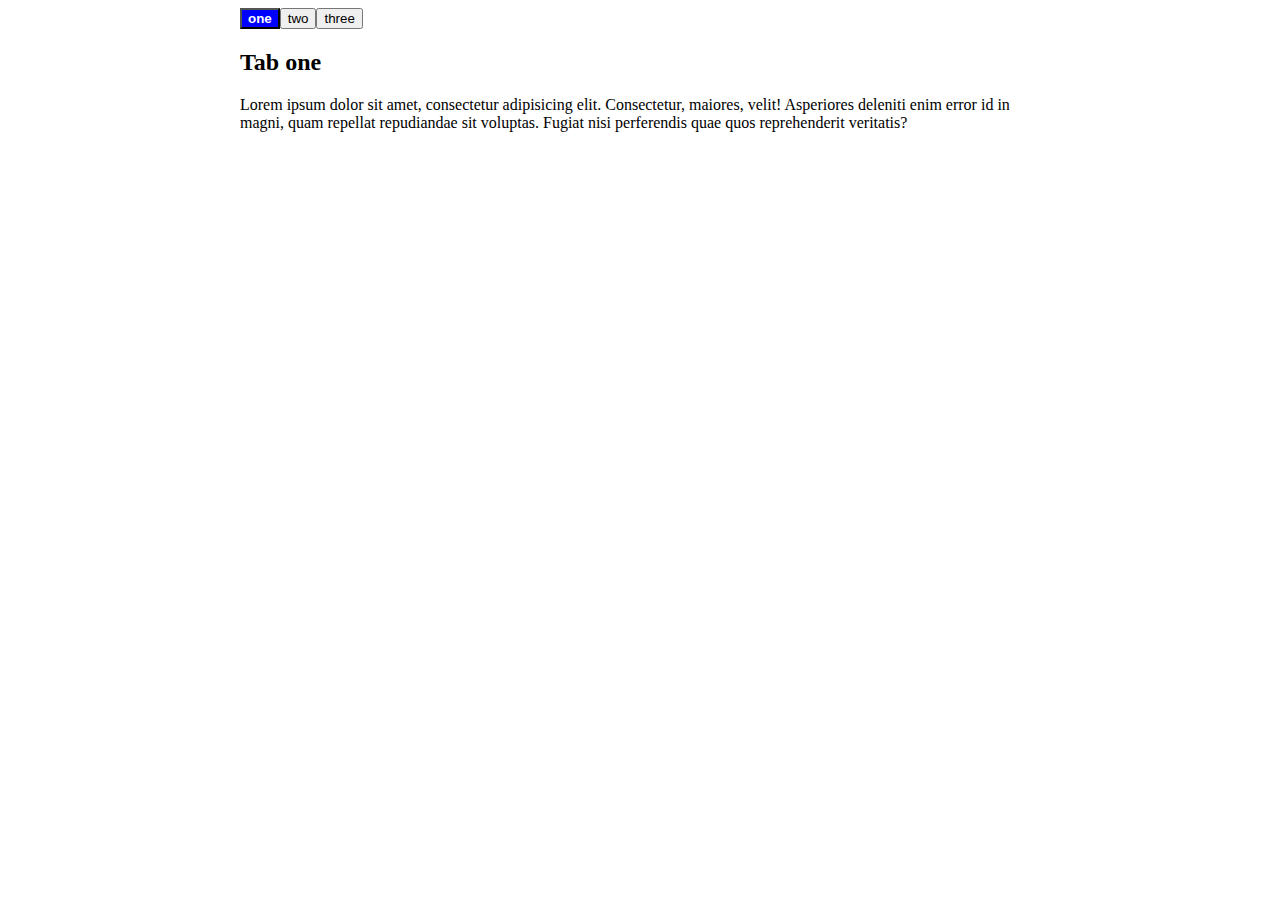
<file: index_tabs.html>
<!DOCTYPE html>
<html lang="en">
<head>
    <meta charset="UTF-8">
    <title>Tabeja</title>
    <link rel="stylesheet" href="styles_tabs.css">
</head>
<body>
<tab-panel>
    <div data-tabname="one">
        <h2>Tab one</h2>
        <p>Lorem ipsum dolor sit amet, consectetur adipisicing elit. Consectetur, maiores, velit! Asperiores deleniti enim error id in magni, quam repellat repudiandae sit voluptas. Fugiat nisi perferendis quae quos reprehenderit veritatis?</p>
    </div>
    <div data-tabname="two">
        <h2>Tab two</h2>
        <p>Lorem ipsum dolor sit amet, consectetur adipisicing elit. Ad deleniti dolorum et eum ex explicabo iste, necessitatibus nemo perspiciatis, quae quod reprehenderit sit velit voluptas, voluptate? Assumenda at enim inventore.</p>
    </div>
    <div data-tabname="three">
        <h2>Tab three</h2>
    <p>Lorem ipsum dolor sit amet, consectetur adipisicing elit. Atque consectetur doloribus earum eveniet impedit libero molestiae quisquam sunt. Ab accusantium dolorum earum exercitationem harum inventore magni maiores nobis quibusdam repellendus.</p>
    </div>
</tab-panel>
<script src="tabs.js"></script>
</body>
</html>
</file>
<file: styles_tabs.css>
tab-panel {
    display: block;
    max-width: 800px;
    margin: 0 auto;


}
</file>
